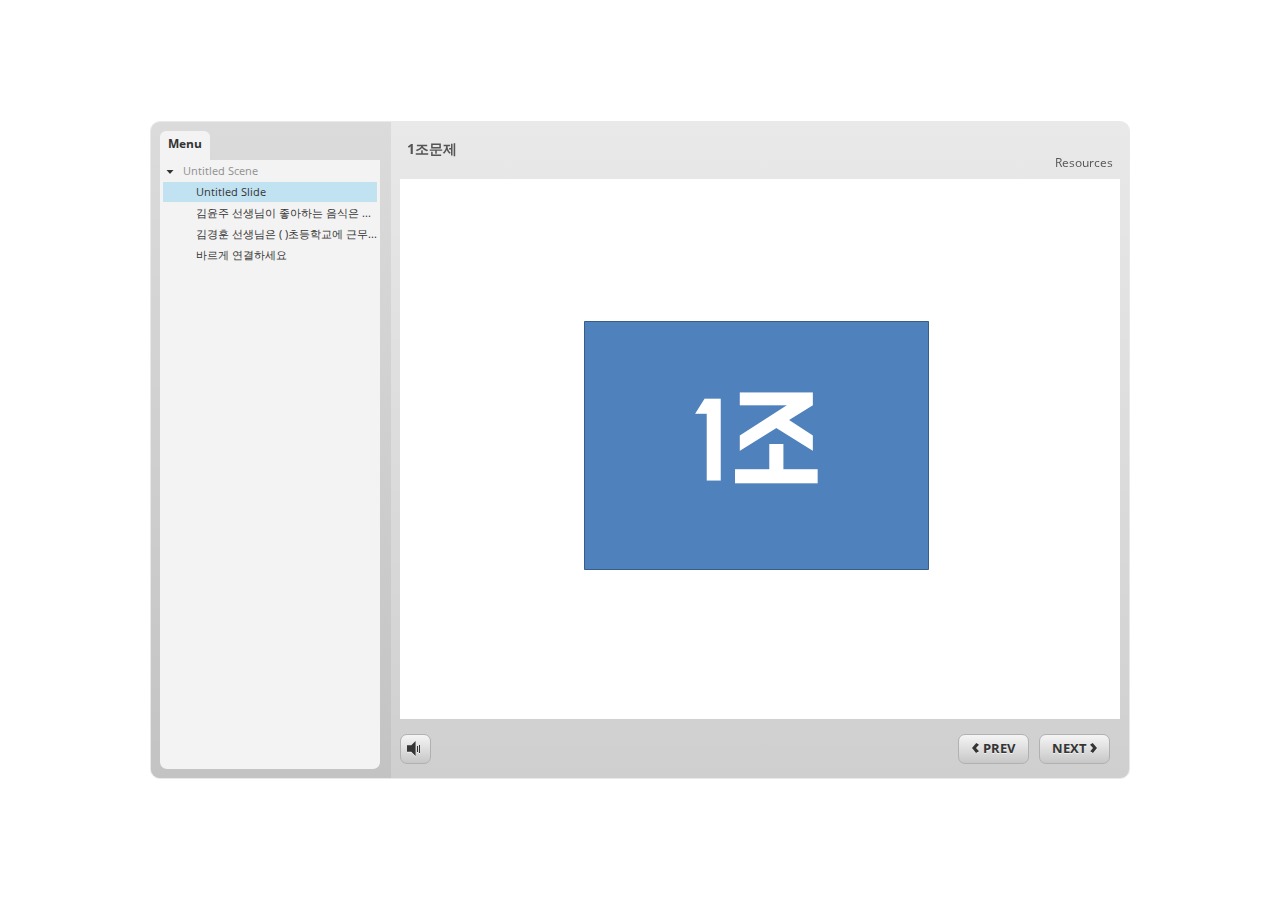
<file: story_html5.html>
<!DOCTYPE html>
<html lang="en-US">
<head>
  <meta charset="utf-8">
  <!-- Created using Storyline 3 - http://www.articulate.com  -->
  <!-- version: 3.11.23355.0 -->
  <title>1&#51312;&#47928;&#51228;</title>
  <meta http-equiv="x-ua-compatible" content="IE=edge" />
  <meta name="viewport" content="width=device-width, initial-scale=1.0, user-scalable=no, shrink-to-fit=no, minimal-ui" />
  <meta name="apple-mobile-web-app-capable" content="yes" />
  <style>
    html, body { height: 100%; padding: 0; margin: 0 }
    #app { height: 100%; width: 100%; }
  </style>
  
  <script>window.THREE = { };</script>
</head>
<body style="background: #FFFFFF" class="cs-HTML theme-classic">
  <!-- 360 -->
  <script>!function(e){function n(e,i){return e.test(i)}function i(e){var i=e||navigator.userAgent,o=i.split("[FBAN");if(void 0!==o[1]&&(i=o[0]),this.apple={phone:n(t,i),ipod:n(d,i),tablet:!n(t,i)&&n(s,i),device:n(t,i)||n(d,i)||n(s,i)},this.amazon={phone:n(h,i),tablet:!n(h,i)&&n(a,i),device:n(h,i)||n(a,i)},this.android={phone:n(h,i)||n(b,i),tablet:!n(h,i)&&!n(b,i)&&(n(a,i)||n(r,i)),device:n(h,i)||n(a,i)||n(b,i)||n(r,i)},this.windows={phone:n(l,i),tablet:n(p,i),device:n(l,i)||n(p,i)},this.other={blackberry:n(f,i),blackberry10:n(u,i),opera:n(c,i),firefox:n(A,i),chrome:n(w,i),device:n(f,i)||n(u,i)||n(c,i)||n(A,i)||n(w,i)},this.seven_inch=n(v,i),this.any=this.apple.device||this.android.device||this.windows.device||this.other.device||this.seven_inch,this.phone=this.apple.phone||this.android.phone||this.windows.phone,this.tablet=this.apple.tablet||this.android.tablet||this.windows.tablet,"undefined"==typeof window)return this}function o(){var e=new i;return e.Class=i,e}var t=/iPhone/i,d=/iPod/i,s=/iPad/i,b=/(?=.*\bAndroid\b)(?=.*\bMobile\b)/i,r=/Android/i,h=/(?=.*\bAndroid\b)(?=.*\bSD4930UR\b)/i,a=/(?=.*\bAndroid\b)(?=.*\b(?:KFOT|KFTT|KFJWI|KFJWA|KFSOWI|KFTHWI|KFTHWA|KFAPWI|KFAPWA|KFARWI|KFASWI|KFSAWI|KFSAWA)\b)/i,l=/IEMobile/i,p=/(?=.*\bWindows\b)(?=.*\bARM\b)/i,f=/BlackBerry/i,u=/BB10/i,c=/Opera Mini/i,w=/(CriOS|Chrome)(?=.*\bMobile\b)/i,A=/(?=.*\bFirefox\b)(?=.*\bMobile\b)/i,v=new RegExp("(?:Nexus 7|BNTV250|Kindle Fire|Silk|GT-P1000)","i");"undefined"!=typeof module&&module.exports&&"undefined"==typeof window?module.exports=i:"undefined"!=typeof module&&module.exports&&"undefined"!=typeof window?module.exports=o():"function"==typeof define&&define.amd?define("isMobile",[],e.isMobile=o()):e.isMobile=o()}(this);
    window.isMobile.apple.tablet = window.isMobile.apple.tablet ||
      (navigator.platform === 'MacIntel' && navigator.maxTouchPoints > 1);
    window.isMobile.apple.device = window.isMobile.apple.device || window.isMobile.apple.tablet;
    window.isMobile.tablet = window.isMobile.tablet || window.isMobile.apple.tablet;
    window.isMobile.any = window.isMobile.any || window.isMobile.apple.tablet;
  </script>

  <div id="focus-sink" aria-hidden="true" tabIndex="-1"></div>

  <div id="preso"></div>
  <script>
    window.DS = {};
    window.globals = {
      DATA_PATH_BASE: '',
      HAS_FRAME: true,
      HAS_SLIDE: true,

      lmsPresent: false,
      tinCanPresent: false,
      cmi5Present: false,
      aoSupport: false,
      scale: 'noscale',
      captureRc: false,
      browserSize: 'optimal',
      bgColor: '#FFFFFF',
      features: '',
      themeName: 'classic',
      preloaderColor: '#FFFFFF',
      suppressAnalytics: false,
      productChannel: 'perpetual',
      publishSource: 'storyline',
      aid: '',
      cid: 'bb32c327-55c2-4781-826e-d43b374e6fdc',
      playerVersion: '3.11.23355.0',
      maxIosVideoElements: 5,

      
      parseParams: function(qs) {
        if (window.globals.parsedParams != null) {
          return window.globals.parsedParams;
        }
        qs = (qs || window.location.search.substr(1)).split('+').join(' ');
        var params = {},
            tokens,
            re = /[?&]?([^=]+)=([^&]*)/g;

        while (tokens = re.exec(qs)) {
          params[decodeURIComponent(tokens[1]).trim()] =
            decodeURIComponent(tokens[2]).trim();
        }
        window.globals.parsedParams = params;
        return params;
      }

    };

    (function() {

      var classTypes = [ 'desktop', 'mobile', 'phone', 'tablet' ];

      var addDeviceClasses = function(prefix, testObj) {
        var curr, i;
        for (i = 0; i < classTypes.length; i++) {
          curr = classTypes[i];
          if (testObj[curr]) {
            document.body.classList.add(prefix + curr);
          }
        }
      };

      var params = window.globals.parseParams(),
          isDevicePreview = params.devicepreview === '1',
          isPhoneOverride = params.deviceType === 'phone' || (isDevicePreview && params.phone == '1'),
          isTabletOverride = (params.deviceType === 'tablet' || isDevicePreview) && !isPhoneOverride,
          isMobileOverride = isPhoneOverride || isTabletOverride;

      var deviceView = {
        desktop: !window.isMobile.any && !isMobileOverride,
        mobile: window.isMobile.any || isMobileOverride,
        phone: isPhoneOverride || (window.isMobile.phone && !isTabletOverride),
        tablet: isTabletOverride || window.isMobile.tablet
      };

      window.globals.deviceView = deviceView;
      window.isMobile.desktop = !window.isMobile.any;
      window.isMobile.mobile = window.isMobile.any;

      addDeviceClasses('view-', deviceView);

    })();
  </script>
  
  <script src='story_content/user.js' type=text/javascript></script>
  <div class="slide-loader"></div>

  <script type="text/javascript">
    if (window.globals.deviceView.isMobile) { var doc = document, loader = doc.body.querySelector('.slide-loader'); [ 1, 2, 3 ].forEach(function(n) { var d = doc.createElement('div'); d.style.backgroundColor = window.globals.preloaderColor; d.classList.add('mobile-loader-dot'); d.classList.add('dot' + n); loader.appendChild(d); }); }
  </script>

  <div class="mobile-load-title-overlay" style="display: none">
    <div class="mobile-load-title">1&#51312;&#47928;&#51228;</div>
  </div>

  <div class="mobile-chrome-warning"></div>

  <script>
    
    if (window.autoSpider && window.vInterfaceObject) {
      document.querySelector('.mobile-load-title-overlay').style.display = 'none';
    }
  </script>

  

  <link rel="stylesheet" href="html5/data/css/output.min.css" data-noprefix />
</body>
<script src="html5/lib/scripts/ds-bootstrap.min.js"></script>
</html>
</file>
<file: html5/data/css/output.min.css>
@font-face {
  font-family: 'Open SansBold CharsBold38527298';
  src: url('[data-uri]');
  font-style: normal;
  font-weight: normal;
}
@font-face {
  font-family: 'Open Sans Charset1_ 6VwFC09D2C4';
  src: url('[data-uri]');
  font-style: normal;
  font-weight: normal;
}
@font-face {
  font-family: '배달의민족 도현 Charset1_ 67dQ69BEC4A3';
  src: url('[data-uri]');
  font-style: normal;
  font-weight: normal;
}
@font-face {
  font-family: 'Tahoma Charset1_ 5eij2l4C435C3E';
  src: url('[data-uri]');
  font-style: normal;
  font-weight: normal;
}
@font-face {
  font-family: 'Open Sans Charset0_v9TY33EDE6F2';
  src: url('[data-uri]');
  font-style: normal;
  font-weight: normal;
}
.cs-pxabnsnfns00001100101 .cs-infopanel  {
  box-shadow: 0 1px 0 rgba(184, 184, 184, 1);
  background: rgba(255, 255, 255, 1);
}
.cs-pxabnsnfns00001100101 .cs-infopanel .cs-link {
  color: rgba(124, 34, 128, 1);
}
.cs-pxabnsnfns00001100101 .cs-infopanel .cs-link:hover {
  color: rgba(0, 0, 238, 1);
}
.cs-pxabnsnfns00001100101 .cs-infopanel .cs-name {
  color: rgba(68, 68, 68, 1);
}
.cs-pxabnsnfns00001100101 .cs-infopanel .cs-title {
  color: rgba(153, 153, 153, 1);
}
.cs-pxabnsnfns00001100101 .cs-infopanelpopup  {
  box-shadow: 0 1px 0 rgba(184, 184, 184, 1);
  background: linear-gradient(180deg, rgba(233, 233, 233, 1) 0%, rgba(207, 207, 207, 1) 100%);
}
.cs-pxabnsnfns00001100101 .cs-infopanelpopup .cs-link {
  color: rgba(124, 34, 128, 1);
}
.cs-pxabnsnfns00001100101 .cs-infopanelpopup .cs-link:hover {
  color: rgba(0, 0, 238, 1);
}
.cs-pxabnsnfns00001100101 .cs-infopanelpopup .cs-name {
  color: rgba(68, 68, 68, 1);
}
.cs-pxabnsnfns00001100101 .cs-infopanelpopup .cs-bio {
  color: rgba(153, 153, 153, 1);
}
.cs-pxabnsnfns00001100101 .cs-timer  {
  color: rgba(85, 85, 85, 1);
}
.cs-pxabnsnfns00001100101 .cs-duration stop:first-child {
  stop-color: rgba(0, 215, 255, 1);
}
.cs-pxabnsnfns00001100101 .cs-duration stop:last-child {
  stop-color: rgba(0, 171, 255, 1);
}
.cs-pxabnsnfns00001100101 .cs-elapsed stop:first-child {
  stop-color: rgba(254, 227, 71, 1);
}
.cs-pxabnsnfns00001100101 .cs-elapsed stop:last-child {
  stop-color: rgba(252, 204, 42, 1);
}
.cs-pxabnsnfns00001100101 .cs-timer .cs-pie .cs-innerstroke {
  stroke: rgba(199, 199, 199, 1);
}
.cs-pxabnsnfns00001100101 .cs-timer .cs-pie .cs-innerborder {
  stroke: rgba(255, 255, 255, 1);
}
.cs-pxabnsnfns00001100101 .cs-window  {
  box-shadow: 0 8px 5px rgba(0, 0, 0, 0.2);
  border-color: rgba(234, 234, 234, 1);
  background: rgba(243, 243, 243, 1);
  color: rgba(85, 85, 85, 1);
}
.cs-pxabnsnfns00001100101 .cs-window .cs-diva {
  border-color: rgba(247, 247, 247, 1);
}
.cs-pxabnsnfns00001100101 .cs-window .cs-divb {
  border-color: rgba(211, 211, 211, 1);
}
.cs-pxabnsnfns00001100101 .cs-editor .cs-editor-slide {
  color: rgba(85, 85, 85, 1);
}
.cs-pxabnsnfns00001100101 .cs-editor .cs-editor-html {
  color: rgba(68, 68, 68, 1);
}
.cs-pxabnsnfns00001100101 .cs-editor .cs-editor-button {
  text-shadow: 0 1px 0 rgba(240, 240, 240, 1);
  color: rgba(53, 53, 53, 1);
  border-color: rgba(177, 177, 177, 1);
  background: linear-gradient(180deg, rgba(245, 245, 245, 1) 0%, rgba(199, 199, 199, 1) 100%);
}
.cs-pxabnsnfns00001100101 .cs-editor .cs-editor-button:hover {
  background: linear-gradient(180deg, rgba(242, 242, 242, 1) 0%, rgba(175, 175, 175, 1) 100%);
}
.cs-pxabnsnfns00001100101 .cs-editor .cs-editor-button:active {
  background: linear-gradient(180deg, rgba(199, 199, 199, 1) 0%, rgba(244, 244, 244, 1) 100%);
}
.cs-pxabnsnfns00001100101 .cs-listitem  {
  color: rgba(53, 53, 53, 1);
  border-color: rgba(223, 223, 223, 1);
}
.cs-pxabnsnfns00001100101 .cs-listitem.cs-viewed {
  color: rgba(144, 144, 144, 1);
}
.cs-pxabnsnfns00001100101 .cs-listitem.cs-selected {
  color: rgba(53, 53, 53, 1);
  background: rgba(192, 226, 241, 1);
}
.cs-pxabnsnfns00001100101 .cs-listitem.cs-selected:hover {
  background: rgba(192, 226, 241, 1);
}
.cs-pxabnsnfns00001100101 .cs-listitem.cs-selected.hover {
  background: rgba(192, 226, 241, 1);
}
.cs-pxabnsnfns00001100101 .cs-listitem.cs-selected:focus {
  background: rgba(192, 226, 241, 1);
}
.cs-pxabnsnfns00001100101 .cs-listitem .cs-icon-carrot {
  fill: rgba(53, 53, 53, 1);
}
.cs-pxabnsnfns00001100101 .cs-listitem .cs-icon-carrot .cs-shadow {
  fill: rgba(255, 255, 255, 1);
}
.cs-pxabnsnfns00001100101 .cs-listitem:hover {
  background: rgba(230, 230, 230, 1);
}
.cs-pxabnsnfns00001100101 .cs-listitem.hover {
  background: rgba(230, 230, 230, 1);
}
.cs-pxabnsnfns00001100101 .cs-listitem:focus {
  background: rgba(230, 230, 230, 1);
}
.cs-pxabnsnfns00001100101 .cs-glossary  {
  color: rgba(53, 53, 53, 1);
}
.cs-pxabnsnfns00001100101 .cs-glossary .cs-scrolling-panel {
  background: rgba(231, 231, 231, 1);
}
.cs-pxabnsnfns00001100101 .cs-glossary .cs-term.cs-selected .cs-choice-list-trigger {
  color: rgba(53, 53, 53, 1);
  background: rgba(192, 226, 241, 1);
}
.cs-pxabnsnfns00001100101 .cs-glossary .cs-term.cs-selected .cs-choice-list-trigger:focus {
  color: rgba(53, 53, 53, 1);
  background: rgba(192, 226, 241, 1);
}
.cs-pxabnsnfns00001100101 .cs-glossary .cs-term:hover .cs-choice-list-trigger {
  background: rgba(230, 230, 230, 1);
}
.cs-pxabnsnfns00001100101 .cs-glossary .cs-term.hover .cs-choice-list-trigger {
  background: rgba(230, 230, 230, 1);
}
.cs-pxabnsnfns00001100101 .cs-glossary .cs-term .cs-choice-list-trigger:focus {
  background: rgba(230, 230, 230, 1);
}
.cs-pxabnsnfns00001100101 .cs-glossary .cs-diva {
  border-color: rgba(226, 226, 226, 1);
}
.cs-pxabnsnfns00001100101 .cs-glossary .cs-divb {
  border-color: rgba(226, 226, 226, 1);
}
.cs-pxabnsnfns00001100101 .cs-glossary .cs-divc {
  border-color: rgba(250, 250, 250, 1);
}
.cs-pxabnsnfns00001100101 .cs-glossary .cs-heading {
  color: rgba(68, 68, 68, 1);
}
.cs-pxabnsnfns00001100101 .cs-resource .cs-separator {
  border-color: rgba(224, 224, 224, 1);
}
.cs-pxabnsnfns00001100101 .cs-outline  {
  color: rgba(68, 68, 68, 1);
}
.cs-pxabnsnfns00001100101 .cs-outline .cs-diva {
  border-color: rgba(198, 198, 198, 1);
}
.cs-pxabnsnfns00001100101 .cs-outline .cs-divb {
  border-color: rgba(249, 249, 249, 1);
}
.cs-pxabnsnfns00001100101 .cs-outline .cs-divc {
  border-color: rgba(225, 225, 225, 1);
}
.cs-pxabnsnfns00001100101 .cs-outline .cs-search-filter:hover {
  color: rgba(0, 0, 238, 1);
}
.cs-pxabnsnfns00001100101 .cs-outline .cs-search-filter.hover {
  color: rgba(0, 0, 238, 1);
}
.cs-pxabnsnfns00001100101 .cs-transcript  {
  color: rgba(68, 68, 68, 1);
}
.cs-pxabnsnfns00001100101 .cs-transcript .cs-div {
  border-color: rgba(225, 225, 225, 1);
}
.cs-pxabnsnfns00001100101 .cs-tabs:not(.topmenu-item) {
  color: rgba(85, 85, 85, 1);
}
.cs-pxabnsnfns00001100101 .cs-tabs .cs-inner-button:not(.topmenu-item) {
  text-shadow: 0 1px 0 rgba(240, 240, 240, 1);
}
.cs-pxabnsnfns00001100101 .cs-tabs:hover:not(.topmenu-item) {
  color: rgba(51, 51, 51, 1);
}
.cs-pxabnsnfns00001100101 .cs-tabs.cs-selected {
  background: rgba(243, 243, 243, 1);
  color: rgba(51, 51, 51, 1);
}
.cs-pxabnsnfns00001100101 .cs-seekcontrol  {
  background: linear-gradient(180deg, rgba(245, 245, 245, 1) 0%, rgba(199, 199, 199, 1) 100%);
  border-color: rgba(177, 177, 177, 1);
}
.cs-pxabnsnfns00001100101 .cs-seekcontrol .cs-button:hover .cs-icon {
  fill: rgba(85, 85, 85, 1);
}
.cs-pxabnsnfns00001100101 .cs-seekcontrol .cs-button.hover .cs-icon {
  fill: rgba(85, 85, 85, 1);
}
.cs-pxabnsnfns00001100101 .cs-seekcontrol .cs-button .cs-icon-shadow {
  fill: rgba(240, 240, 240, 1);
}
.cs-pxabnsnfns00001100101 .cs-seekcontrol .cs-button .cs-icon {
  fill: rgba(45, 45, 45, 1);
}
.cs-pxabnsnfns00001100101 .cs-seekcontrol .cs-seek .cs-fill {
  background: rgba(255, 255, 255, 1);
}
.cs-pxabnsnfns00001100101 .cs-seekcontrol .cs-seek {
  background: rgba(231, 231, 231, 1);
  border-color: rgba(184, 184, 184, 1);
}
.cs-pxabnsnfns00001100101 .cs-searchinput .cs-input {
  color: rgba(138, 138, 138, 1);
  border-color: rgba(173, 173, 173, 1);
  background: rgba(223, 223, 223, 1);
}
.cs-pxabnsnfns00001100101 .cs-searchinput .cs-input:focus {
  color: rgba(51, 51, 51, 1);
  background: rgba(250, 250, 250, 1);
}
.cs-pxabnsnfns00001100101 .cs-searchinput .cs-input:hover {
  box-shadow: inset 0 0 1px 0 rgba(107, 248, 255, 1);
}
.cs-pxabnsnfns00001100101 .cs-searchinput .cs-input.hover {
  box-shadow: inset 0 0 1px 0 rgba(107, 248, 255, 1);
}
.cs-pxabnsnfns00001100101 .cs-searchinput .cs-button .cs-icon {
  fill: rgba(138, 138, 138, 1);
}
.cs-pxabnsnfns00001100101 .cs-searchinput .cs-button:hover {
  fill: linear-gradient(180deg, rgba(245, 245, 245, 1) 0%, rgba(199, 199, 199, 1) 100%);
}
.cs-pxabnsnfns00001100101 .cs-searchinput .cs-button.hover {
  fill: linear-gradient(180deg, rgba(245, 245, 245, 1) 0%, rgba(199, 199, 199, 1) 100%);
}
.cs-pxabnsnfns00001100101 .cs-menu  {
  box-shadow: 0 1px 0 rgba(184, 184, 184, 1);
  background: rgba(243, 243, 243, 1);
}
.cs-pxabnsnfns00001100101 .cs-topmenu-item.active .cs-tab {
  background: rgba(243, 243, 243, 1);
}
.cs-pxabnsnfns00001100101 .cs-logo  {
  box-shadow: 0 1px 0 rgba(184, 184, 184, 1);
  background: rgba(255, 255, 255, 1);
}
.cs-pxabnsnfns00001100101 .cs-checkbox  {
  color: rgba(68, 68, 68, 1);
}
.cs-pxabnsnfns00001100101 .cs-checkbox:hover {
  border-color: rgba(107, 248, 255, 1);
}
.cs-pxabnsnfns00001100101 .cs-checkbox.hover {
  border-color: rgba(107, 248, 255, 1);
}
.cs-pxabnsnfns00001100101 .cs-checkbox .cs-box {
  color: rgba(255, 255, 255, 1);
  border-color: rgba(184, 184, 184, 1);
}
.cs-pxabnsnfns00001100101 .cs-checkbox .cs-box:checked::after {
  color: rgba(51, 204, 0, 1);
}
.cs-pxabnsnfns00001100101 .cs-button  {
  text-shadow: 0 1px 0 rgba(240, 240, 240, 1);
  color: rgba(53, 53, 53, 1);
  border-color: rgba(177, 177, 177, 1);
  background: linear-gradient(180deg, rgba(245, 245, 245, 1) 0%, rgba(199, 199, 199, 1) 100%);
  box-shadow: 0 1px 0 rgba(207, 207, 207, 1);
}
.cs-pxabnsnfns00001100101 .cs-button .cs-icon {
  fill: rgba(53, 53, 53, 1);
}
.cs-pxabnsnfns00001100101 .cs-button .cs-icon-shadow {
  fill: rgba(240, 240, 240, 1);
}
.cs-pxabnsnfns00001100101 .cs-button:hover {
  background: linear-gradient(180deg, rgba(242, 242, 242, 1) 0%, rgba(175, 175, 175, 1) 100%);
}
.cs-pxabnsnfns00001100101 .cs-button.hover {
  background: linear-gradient(180deg, rgba(242, 242, 242, 1) 0%, rgba(175, 175, 175, 1) 100%);
}
.cs-pxabnsnfns00001100101 .cs-button:active {
  background: linear-gradient(180deg, rgba(199, 199, 199, 1) 0%, rgba(244, 244, 244, 1) 100%);
}
.cs-pxabnsnfns00001100101 .cs-button.cs-disabled:hover {
  background: linear-gradient(180deg, rgba(245, 245, 245, 1) 0%, rgba(199, 199, 199, 1) 100%);
}
.cs-pxabnsnfns00001100101 .cs-button.cs-disabled.hover {
  background: linear-gradient(180deg, rgba(245, 245, 245, 1) 0%, rgba(199, 199, 199, 1) 100%);
}
.cs-pxabnsnfns00001100101 .cs-button.cs-disabled:active {
  background: linear-gradient(180deg, rgba(245, 245, 245, 1) 0%, rgba(199, 199, 199, 1) 100%);
}
.cs-pxabnsnfns00001100101 .cs-button.cs-volume:hover {
  background: linear-gradient(180deg, rgba(245, 245, 245, 1) 0%, rgba(199, 199, 199, 1) 100%);
}
.cs-pxabnsnfns00001100101 .cs-button.cs-volume.hover {
  background: linear-gradient(180deg, rgba(245, 245, 245, 1) 0%, rgba(199, 199, 199, 1) 100%);
}
.cs-pxabnsnfns00001100101 .cs-button.cs-volume:active {
  background: linear-gradient(180deg, rgba(245, 245, 245, 1) 0%, rgba(199, 199, 199, 1) 100%);
}
.cs-pxabnsnfns00001100101.cs-base  {
  color: rgba(85, 85, 85, 1);
  border-color: rgba(233, 233, 233, 1);
  background: linear-gradient(180deg, rgba(233, 233, 233, 1) 0%, rgba(207, 207, 207, 1) 100%);
}
.cs-pxabnsnfns00001100101.cs-base .cs-separator .cs-diva {
  background: rgba(211, 211, 211, 1);
}
.cs-pxabnsnfns00001100101.cs-base .cs-separator .cs-divb {
  background: rgba(247, 247, 247, 1);
}
.cs-pxabnsnfns00001100101.cs-base .cs-topmenu-item.active .cs-tab {
  border-color: rgba(211, 211, 211, 1);
}
.cs-pxabnsnfns00001100101.cs-base .cs-topmenu-item.active .cs-panel {
  border-color: rgba(211, 211, 211, 1);
}
.cs-pxabnsnfns00001100101.cs-base .cs-left {
  background: linear-gradient(180deg, rgba(219, 219, 219, 1) 0%, rgba(195, 195, 195, 1) 100%);
}
.cs-pxabnsnfns00001100101.cs-base .cs-area-primary .cs-slide-container {
  background: linear-gradient(180deg, rgba(233, 233, 233, 1) 0%, rgba(207, 207, 207, 1) 100%);
}
.cs-pxabnsnfns00001100101 .cs-volume::-moz-range-thumb {
  border-color: rgba(165, 165, 165, 1);
  box-shadow: inset 0 0 1px 0 rgba(212, 212, 212, 1);
  background: rgba(200, 200, 200, 1);
}
.cs-pxabnsnfns00001100101 .cs-volume::-ms-thumb {
  border-color: rgba(165, 165, 165, 1);
  box-shadow: inset 0 0 1px 0 rgba(212, 212, 212, 1);
  background: rgba(200, 200, 200, 1);
}
.cs-pxabnsnfns00001100101 .cs-volume::-webkit-slider-thumb {
  border-color: rgba(165, 165, 165, 1);
  box-shadow: inset 0 0 1px 0 rgba(212, 212, 212, 1);
  background: rgba(200, 200, 200, 1);
}
.cs-pxabnsnfns00001100101 .cs-volume::-moz-range-track {
  border-color: rgba(242, 242, 242, 1);
  background: linear-gradient(180deg, rgba(188, 188, 188, 1) 0%, rgba(188, 188, 188, 1) 50.196%, rgba(195, 195, 195, 1) 100%);
}
.cs-pxabnsnfns00001100101 .cs-volume::-ms-track {
  border-color: rgba(242, 242, 242, 1);
  background: linear-gradient(180deg, rgba(188, 188, 188, 1) 0%, rgba(188, 188, 188, 1) 50.196%, rgba(195, 195, 195, 1) 100%);
}
.cs-pxabnsnfns00001100101 .cs-volume::-webkit-slider-runnable-track {
  border-color: rgba(242, 242, 242, 1);
  background: linear-gradient(180deg, rgba(188, 188, 188, 1) 0%, rgba(188, 188, 188, 1) 50.196%, rgba(195, 195, 195, 1) 100%);
}
body.show-focus .tab-focus-box {
  border-color: rgba(255, 255, 0, 1);
}
.skipnav {
  border-color: rgba(255, 255, 0, 1);
}
.fn-npnxnanbsnfns00001100101 {
  font-family: 'Open SansD6FFC9F9';
  -webkit-font-variant-ligatures: no-common-ligatures;
  font-variant-ligatures: no-common-ligatures;
}
.fn-pxabnsnfns00001100101 {
  font-family: 'Open SansD6FFC9F9';
  -webkit-font-variant-ligatures: no-common-ligatures;
  font-variant-ligatures: no-common-ligatures;
}
.fn-npxnabnsnfns00001100101 {
  font-family: 'Open SansD6FFC9F9';
  -webkit-font-variant-ligatures: no-common-ligatures;
  font-variant-ligatures: no-common-ligatures;
}
.fn-npnxnanbnsnfns00001100101 {
  font-family: 'Open SansD6FFC9F9';
  -webkit-font-variant-ligatures: no-common-ligatures;
  font-variant-ligatures: no-common-ligatures;
}
.fn-pxabnsnfns00001100100 {
  font-family: 'Open SansD6FFC9F9';
  -webkit-font-variant-ligatures: no-common-ligatures;
  font-variant-ligatures: no-common-ligatures;
}
@font-face {
  font-family: 'Open SansD6FFC9F9';
  src: url('[data-uri]');
  font-style: normal;
  font-weight: bold;
}
@font-face {
  font-family: 'Open SansD6FFC9F9';
  src: url('[data-uri]');
  font-style: normal;
  font-weight: normal;
}
.cs-InvalidPromptSlide .cs-68cTVmNFjXz-InvalidPromptSlide-btn0 {
  color: rgba(53, 53, 53, 1);
  border-color: rgba(177, 177, 177, 1);
  background: linear-gradient(180deg, rgba(245, 245, 245, 1) 0%, rgba(199, 199, 199, 1) 100%);
  text-shadow: 0 1px 0 rgba(240, 240, 240, 1);
}
.cs-InvalidPromptSlide .cs-68cTVmNFjXz-InvalidPromptSlide-btn0 .cs-html {
  color: rgba(68, 68, 68, 1);
}
.cs-InvalidPromptSlide .cs-68cTVmNFjXz-InvalidPromptSlide-btn0 .cs-slide {
  border-color: rgba(85, 85, 85, 1);
}
.cs-InvalidPromptSlide .cs-68cTVmNFjXz-InvalidPromptSlide-btn0:hover {
  background: linear-gradient(180deg, rgba(242, 242, 242, 1) 0%, rgba(175, 175, 175, 1) 100%);
}
.cs-InvalidPromptSlide .cs-68cTVmNFjXz-InvalidPromptSlide-btn0:active {
  background: linear-gradient(180deg, rgba(199, 199, 199, 1) 0%, rgba(244, 244, 244, 1) 100%);
}
.cs-PrintPromptSlide .cs-68cTVmNFjXz-PrintPromptSlide-btn0 {
  color: rgba(53, 53, 53, 1);
  border-color: rgba(177, 177, 177, 1);
  background: linear-gradient(180deg, rgba(245, 245, 245, 1) 0%, rgba(199, 199, 199, 1) 100%);
  text-shadow: 0 1px 0 rgba(240, 240, 240, 1);
}
.cs-PrintPromptSlide .cs-68cTVmNFjXz-PrintPromptSlide-btn0 .cs-html {
  color: rgba(68, 68, 68, 1);
}
.cs-PrintPromptSlide .cs-68cTVmNFjXz-PrintPromptSlide-btn0 .cs-slide {
  border-color: rgba(85, 85, 85, 1);
}
.cs-PrintPromptSlide .cs-68cTVmNFjXz-PrintPromptSlide-btn0:hover {
  background: linear-gradient(180deg, rgba(242, 242, 242, 1) 0%, rgba(175, 175, 175, 1) 100%);
}
.cs-PrintPromptSlide .cs-68cTVmNFjXz-PrintPromptSlide-btn0:active {
  background: linear-gradient(180deg, rgba(199, 199, 199, 1) 0%, rgba(244, 244, 244, 1) 100%);
}
.cs-ScrollPromptSlide .cs-68cTVmNFjXz-ScrollPromptSlide-btn0 {
  color: rgba(53, 53, 53, 1);
  border-color: rgba(177, 177, 177, 1);
  background: linear-gradient(180deg, rgba(245, 245, 245, 1) 0%, rgba(199, 199, 199, 1) 100%);
  text-shadow: 0 1px 0 rgba(240, 240, 240, 1);
}
.cs-ScrollPromptSlide .cs-68cTVmNFjXz-ScrollPromptSlide-btn0 .cs-html {
  color: rgba(68, 68, 68, 1);
}
.cs-ScrollPromptSlide .cs-68cTVmNFjXz-ScrollPromptSlide-btn0 .cs-slide {
  border-color: rgba(85, 85, 85, 1);
}
.cs-ScrollPromptSlide .cs-68cTVmNFjXz-ScrollPromptSlide-btn0:hover {
  background: linear-gradient(180deg, rgba(242, 242, 242, 1) 0%, rgba(175, 175, 175, 1) 100%);
}
.cs-ScrollPromptSlide .cs-68cTVmNFjXz-ScrollPromptSlide-btn0:active {
  background: linear-gradient(180deg, rgba(199, 199, 199, 1) 0%, rgba(244, 244, 244, 1) 100%);
}
.cs-ResumePromptSlide .cs-68cTVmNFjXz-ResumePromptSlide-btn0 {
  color: rgba(53, 53, 53, 1);
  border-color: rgba(177, 177, 177, 1);
  background: linear-gradient(180deg, rgba(245, 245, 245, 1) 0%, rgba(199, 199, 199, 1) 100%);
  text-shadow: 0 1px 0 rgba(240, 240, 240, 1);
}
.cs-ResumePromptSlide .cs-68cTVmNFjXz-ResumePromptSlide-btn0 .cs-html {
  color: rgba(68, 68, 68, 1);
}
.cs-ResumePromptSlide .cs-68cTVmNFjXz-ResumePromptSlide-btn0 .cs-slide {
  border-color: rgba(85, 85, 85, 1);
}
.cs-ResumePromptSlide .cs-68cTVmNFjXz-ResumePromptSlide-btn0:hover {
  background: linear-gradient(180deg, rgba(242, 242, 242, 1) 0%, rgba(175, 175, 175, 1) 100%);
}
.cs-ResumePromptSlide .cs-68cTVmNFjXz-ResumePromptSlide-btn0:active {
  background: linear-gradient(180deg, rgba(199, 199, 199, 1) 0%, rgba(244, 244, 244, 1) 100%);
}
.cs-ResumePromptSlide .cs-68cTVmNFjXz-ResumePromptSlide-btn1 {
  color: rgba(53, 53, 53, 1);
  border-color: rgba(177, 177, 177, 1);
  background: linear-gradient(180deg, rgba(245, 245, 245, 1) 0%, rgba(199, 199, 199, 1) 100%);
  text-shadow: 0 1px 0 rgba(240, 240, 240, 1);
}
.cs-ResumePromptSlide .cs-68cTVmNFjXz-ResumePromptSlide-btn1 .cs-html {
  color: rgba(68, 68, 68, 1);
}
.cs-ResumePromptSlide .cs-68cTVmNFjXz-ResumePromptSlide-btn1 .cs-slide {
  border-color: rgba(85, 85, 85, 1);
}
.cs-ResumePromptSlide .cs-68cTVmNFjXz-ResumePromptSlide-btn1:hover {
  background: linear-gradient(180deg, rgba(242, 242, 242, 1) 0%, rgba(175, 175, 175, 1) 100%);
}
.cs-ResumePromptSlide .cs-68cTVmNFjXz-ResumePromptSlide-btn1:active {
  background: linear-gradient(180deg, rgba(199, 199, 199, 1) 0%, rgba(244, 244, 244, 1) 100%);
}
.cs-ExternalInterfaceErrorSlide .cs-buttonOK {
  color: rgba(53, 53, 53, 1);
  border-color: rgba(177, 177, 177, 1);
  background: linear-gradient(180deg, rgba(245, 245, 245, 1) 0%, rgba(199, 199, 199, 1) 100%);
  text-shadow: 0 1px 0 rgba(240, 240, 240, 1);
}
.cs-ExternalInterfaceErrorSlide .cs-buttonOK .cs-html {
  color: rgba(68, 68, 68, 1);
}
.cs-ExternalInterfaceErrorSlide .cs-buttonOK .cs-slide {
  border-color: rgba(85, 85, 85, 1);
}
.cs-ExternalInterfaceErrorSlide .cs-buttonOK:hover {
  background: linear-gradient(180deg, rgba(242, 242, 242, 1) 0%, rgba(175, 175, 175, 1) 100%);
}
.cs-ExternalInterfaceErrorSlide .cs-buttonOK:active {
  background: linear-gradient(180deg, rgba(199, 199, 199, 1) 0%, rgba(244, 244, 244, 1) 100%);
}
</file>
